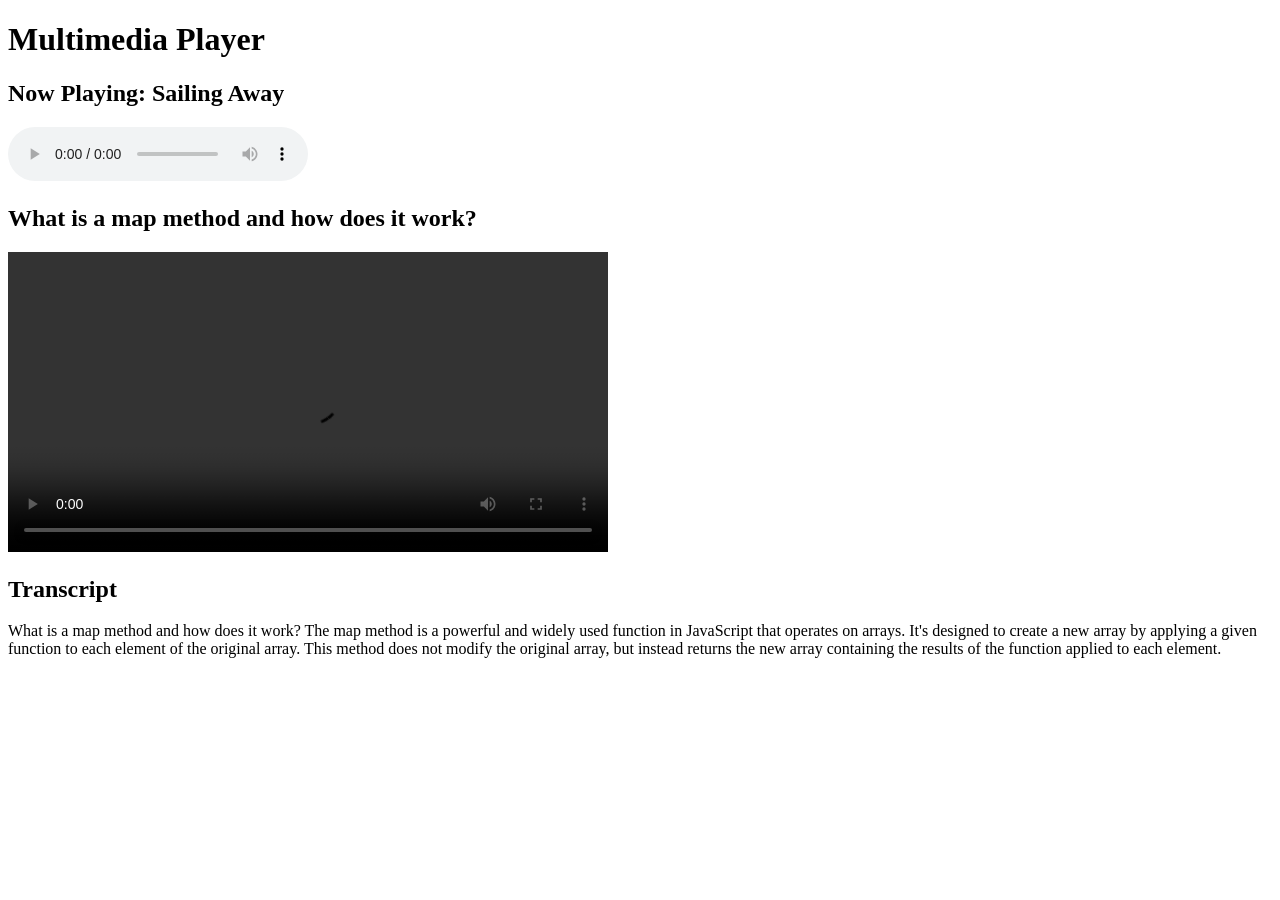
<file: audiovideo.html>
<!DOCTYPE html>
<html lang="en">
<head>
  <meta charset="UTF-8">
  <meta name="viewport" content="width=device-width, initial-scale=1.0">
  <title>Multimedia Player</title>
</head>

<body>
  <h1>Multimedia Player</h1>
  <section>
    <h2>Now Playing: Sailing Away</h2>
    <audio controls aria-label="Sailing Away">
      <source src="https://cdn.freecodecamp.org/curriculum/js-music-player/sailing-away.mp3" type="audio/mp3">
    </audio>
  </section>

  <section>
    <h2>What is a map method and how does it work?</h2>
    <video width="600" controls aria-label="What is a map method and how does it work?" >
      <source src="https://cdn.freecodecamp.org/curriculum/labs/what-is-the-map-method-and-how-does-it-work.mp4" type="video/mp4">
      <track src="https://cdn.freecodecamp.org/curriculum/labs/what-is-the-map-method-and-how-does-it-work.vtt" kind="What is a map method and how does it work?" srclang="What is a map method and how does it work?" label="English">
      </video>
  </section>

  <section>
    <h2>Transcript</h2>
    <p>What is a map method and how does it work? The map method is a powerful and widely used function in JavaScript that operates on arrays. It's designed to create a new array by applying a given function to each element of the original array. This method does not modify the original array, but instead returns the new array containing the results of the function applied to each element.</p>
  </section>


</body>

</html>
</file>
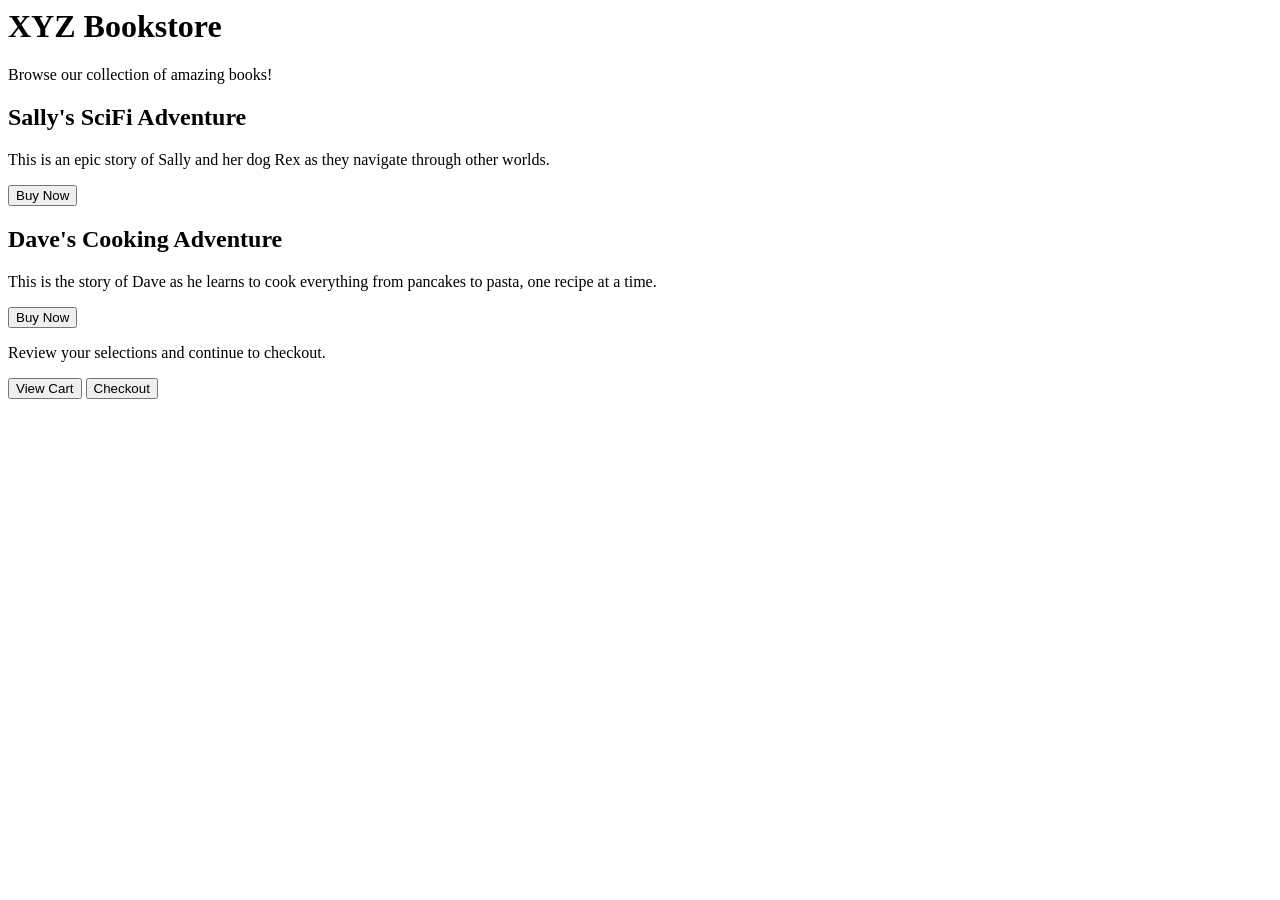
<file: Example1.html>
<html lang="en">
<head>
  <meta charset="UTF-8" />
  <title>XYZ Bookstore Page</title>
</head>

<body>
  <h1>XYZ Bookstore</h1>
  <p>Browse our collection of amazing books!</p>
  
  <div class="card-container">
    <div class="card" id="sally-adventure-book">
      <h2>Sally's SciFi Adventure</h2>
      <p>This is an epic story of Sally and her dog Rex as they navigate through other worlds.</p>
      <button class="btn">Buy Now</button>
    </div>
    
    <div class="card" id="dave-cooking-book">
      <h2>Dave's Cooking Adventure</h2>
      <p>This is the story of Dave as he learns to cook everything from pancakes to pasta, one recipe at a time.</p>
      <button class="btn">Buy Now</button>
    </div>
  </div>
  
  <p>Review your selections and continue to checkout.</p>
  
  <div class="btn-container">
      <button id="view-cart-btn" class="btn">View Cart</button>
      <button id="checkout-btn" class="btn">Checkout</button>

  </div>
</body>

</html>
</file>
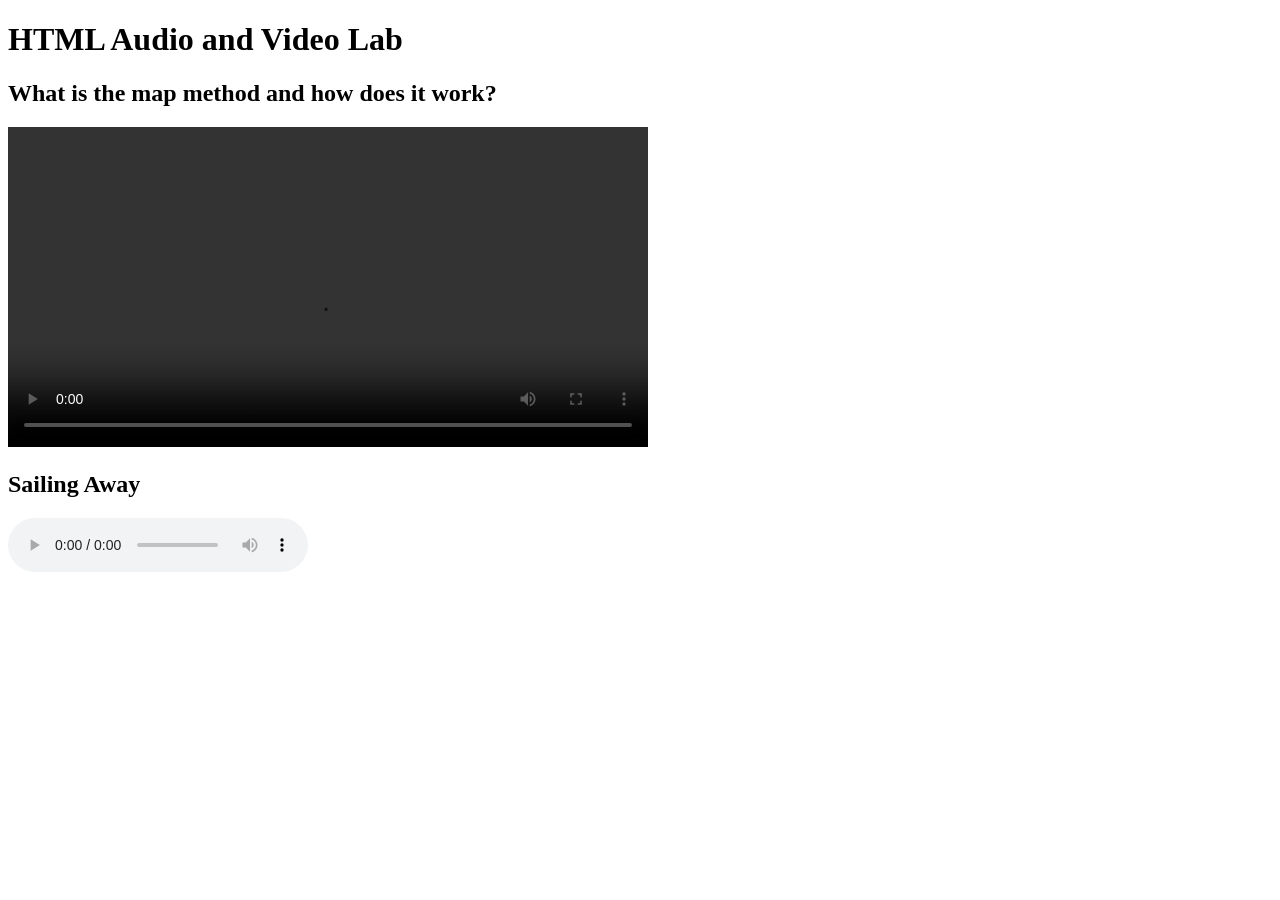
<file: example2.html>
<!DOCTYPE html>
<html lang="en">
<head>
  <meta charset="UTF-8" />
  <meta name="viewport" content="width=device-width, initial-scale=1.0"/>
  <title>HTML Audio and Video Lab</title>
</head>
<body>
  <h1>HTML Audio and Video Lab</h1>
  <section>
    <h2>What is the map method and how does it work?</h2>
    <video width="640" controls>
      <source
      src="https://cdn.freecodecamp.org/curriculum/labs/what-is-the-map-method-and-how-does-it-work.mp4"
      type="video/mp4"
      ></source>
    </video>
  </section>
  <section>
    <h2>Sailing Away</h2>
    <audio src="https://cdn.freecodecamp.org/curriculum/js-music-player/sailing-away.mp3" controls loop></audio>
  </section>


</body>
</html>
</file>
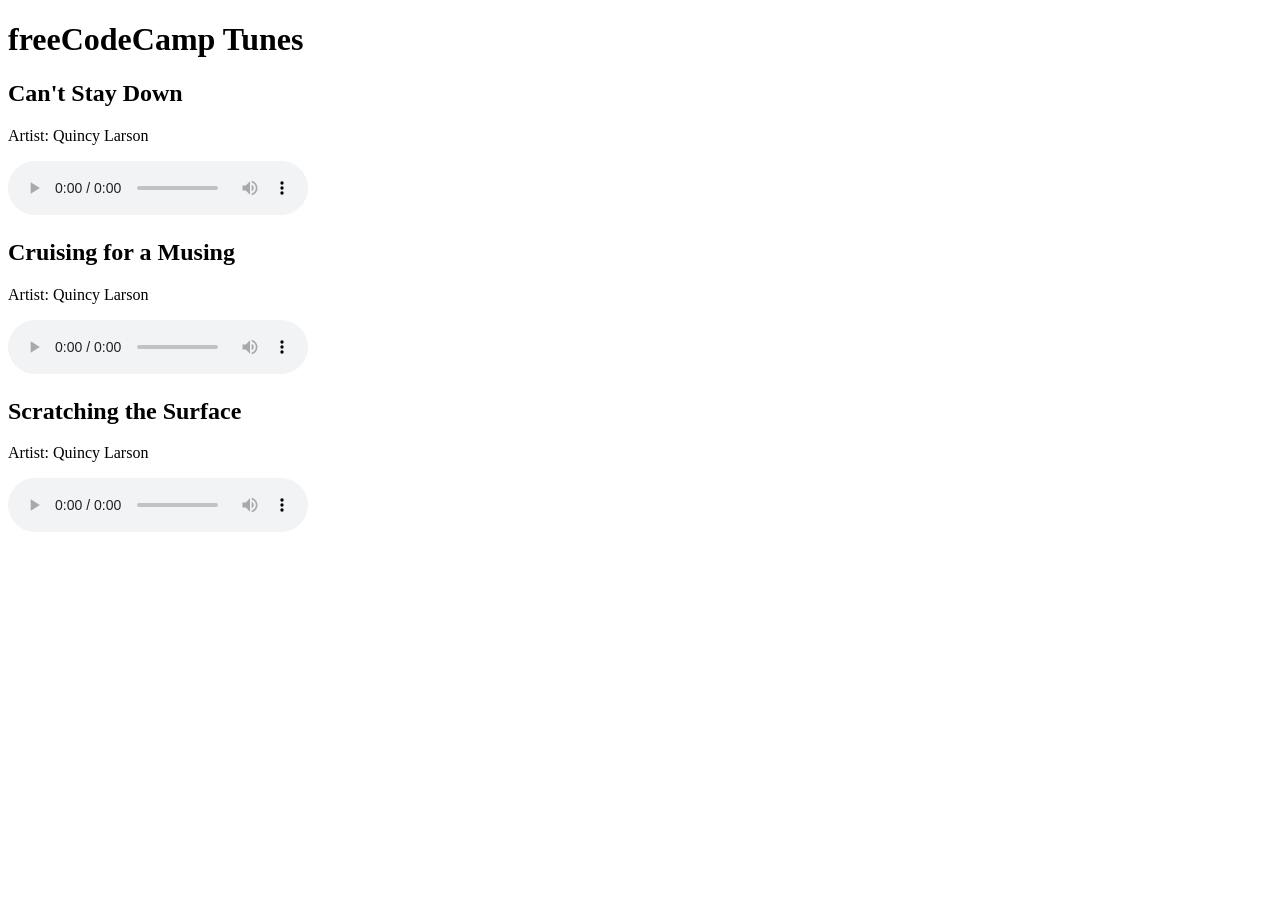
<file: example4.html>
<!DOCTYPE html>
<html lang="en">
<head>
  <meta charset="UTF-8">
  <meta name="viewport" content="width=device-width, initial-scale=1.0">
  <title>Working with the HTML Audio Element</title>
</head>
<body>
  <h1>freeCodeCamp Tunes</h1>

  <h2>Can't Stay Down</h2>
  <p>Artist: Quincy Larson</p>
  
  <audio src="https://cdn.freecodecamp.org/curriculum/js-music-player/can't-stay-down.mp3" loop controls></audio>

  <h2>Cruising for a Musing</h2>
  <p>Artist: Quincy Larson</p>

  <audio src="https://cdn.freecodecamp.org/curriculum/js-music-player/cruising-for-a-musing.mp3" loop controls></audio>

    <h2>Scratching the Surface</h2>
  <p>Artist: Quincy Larson</p>

  <audio src="https://cdn.freecodecamp.org/curriculum/js-music-player/scratching-the-surface.mp3" loop controls></audio>

</body>
</html>
</file>
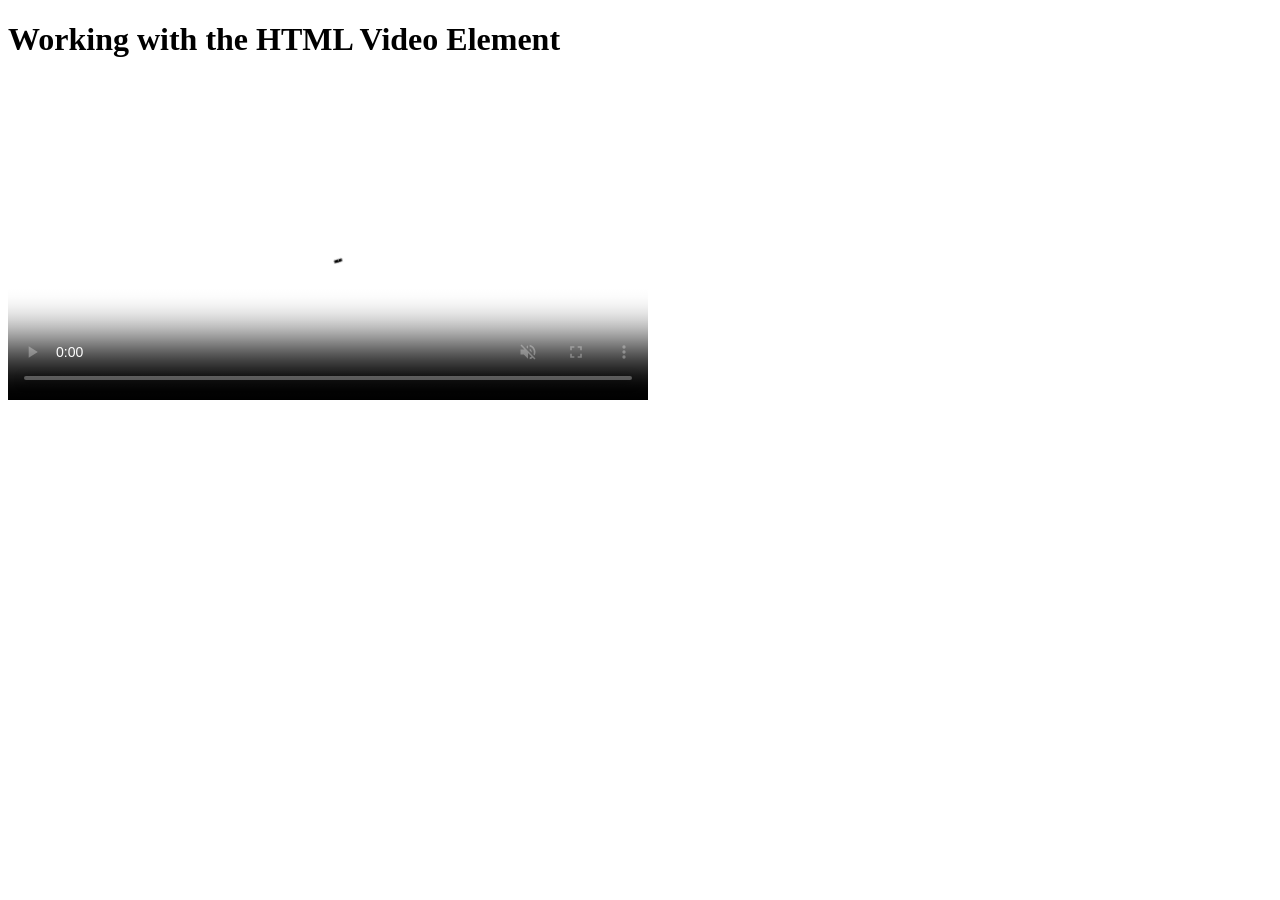
<file: example5.html>
<!DOCTYPE html>
<html lang="en">
<head>
  <meta charset="UTF-8">
  <meta name="viewport" content="width=device-width, initial-scale=1.0">
  <title>Working with the HTML Video Element</title>
</head>
<body>
  <h1>Working with the HTML Video Element</h1>
  <video
    width="640"
    loop
    controls
    muted
    poster="https://cdn.freecodecamp.org/curriculum/labs/past-event2.jpg"
  >
    <source
      src="https://cdn.freecodecamp.org/curriculum/labs/what-is-the-map-method-and-how-does-it-work.mp4"
      type="video/mp4"
    >
    <source
      src="https://cdn.freecodecamp.org/curriculum/labs/mapmethod.webm"
      type="video/webm"
    >
    <source
      src="https://cdn.freecodecamp.org/curriculum/labs/mapmethod.ogg"
      type="video/ogg"
    >
    <source
      src="https://cdn.freecodecamp.org/curriculum/labs/mapmethod.mov"
      type="video/quicktime"
    >
  </video>
</body>
</html>
</file>
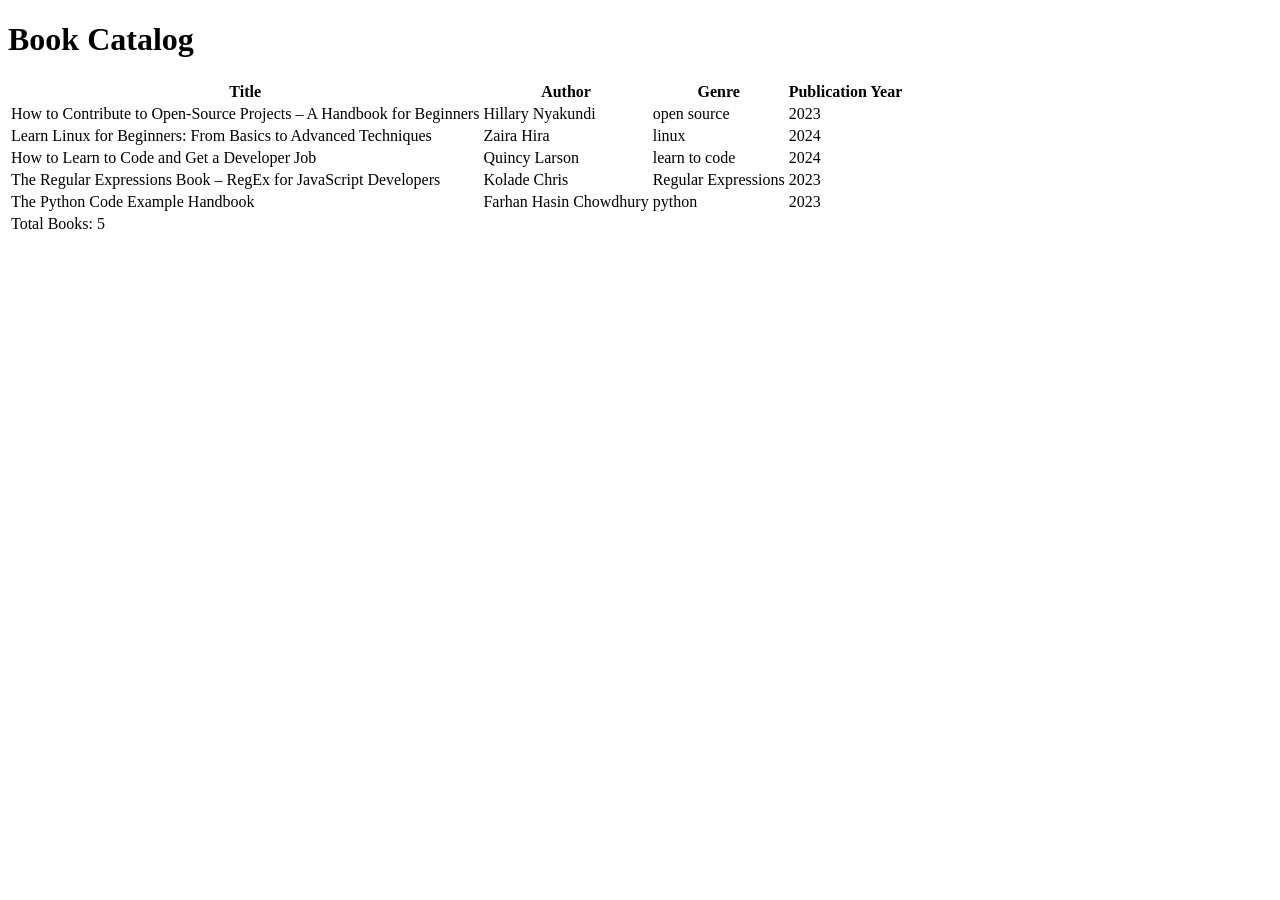
<file: example8.html>
<!DOCTYPE html>
<html lang="en">

<head>
  <meta charset="UTF-8">
  <meta name="viewport" content="width=device-width, initial-scale=1.0">
  <title>Book Catalog</title>
</head>

<body>
  <h1>Book Catalog</h1>
  <table>
<thead>
  <tr>
    <th>Title</th>
    <th>Author</th>
    <th>Genre</th>
    <th>Publication Year</th>
  </tr>
</thead>
    <tbody>
      <tr>
        <td>How to Contribute to Open-Source Projects – A Handbook for Beginners</td>
        <td>Hillary Nyakundi</td>
        <td>open source</td>
        <td>2023</td>
      </tr>

      <tr>
        <td>Learn Linux for Beginners: From Basics to Advanced Techniques</td>
        <td>	Zaira Hira</td>
        <td>linux</td>
        <td>2024</td>
      </tr>

      <tr>
        <td>How to Learn to Code and Get a Developer Job</td>
        <td>Quincy Larson</td>
        <td>learn to code</td>
        <td>2024</td>
      </tr>

      <tr>
        <td>The Regular Expressions Book – RegEx for JavaScript Developers</td>
        <td>Kolade Chris</td>
        <td>Regular Expressions</td>
        <td>2023</td>
      </tr>

      <tr>
        <td>The Python Code Example Handbook</td>
        <td>Farhan Hasin Chowdhury</td>
        <td>python</td>
        <td>2023</td>
      </tr>
    <tfoot>
      <tr>
        <td colspan="4">Total Books: 5</td>
      </tr>
    </tfoot>
    </tbody>
  </table>
</body>

</html>
</file>
